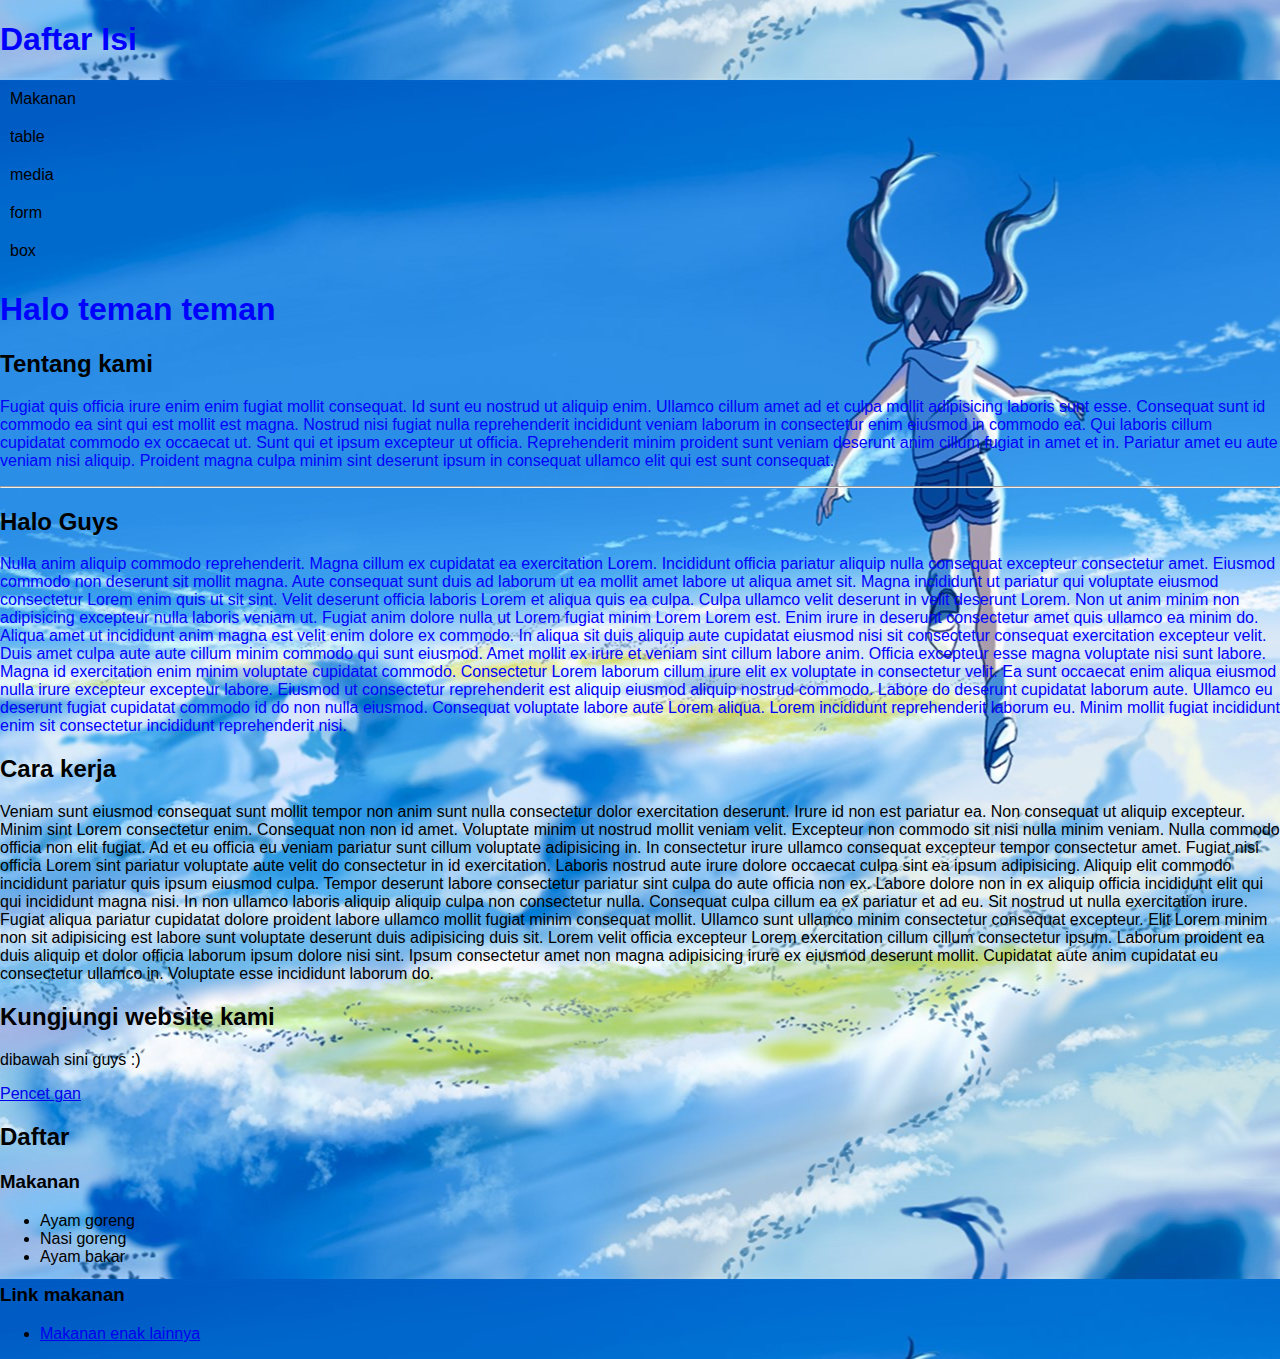
<file: index.html>
<!DOCTYPE html>
<html lang="en">

<head>
    <meta charset="UTF-8">
    <meta name="viewport" content="width=device-width, initial-scale=1.0">
    <title>Website</title>
    <link rel="stylesheet" href="css/main.css">


</head>

<body>
    <h1 id="top">Daftar Isi</h1>
    <ul class="nav">
        <li><a href="#daftar_makanan">Makanan</a></li>
        <li><a href="table.html">table</a></li>
        <li><a href="media.html">media</a></li>
        <li><a href="form.html">form</a></li>
        <li><a href="box.html">box</a></li>
    </ul>

    <h1>Halo teman teman</h1>
    <h2 id="tentang_kami">Tentang kami</h2>

    <p class="blue">Fugiat quis officia irure enim enim fugiat mollit consequat. Id sunt eu nostrud ut aliquip enim.
        Ullamco cillum
        amet ad et culpa mollit adipisicing laboris sunt esse. Consequat sunt id commodo ea sint qui est mollit est
        magna. Nostrud nisi fugiat nulla reprehenderit incididunt veniam laborum in consectetur enim eiusmod in commodo
        ea. Qui laboris cillum cupidatat commodo ex occaecat ut.

        Sunt qui et ipsum excepteur ut officia. Reprehenderit minim proident sunt veniam deserunt anim cillum fugiat in
        amet et in. Pariatur amet eu aute veniam nisi aliquip. Proident magna culpa minim sint deserunt ipsum in
        consequat ullamco elit qui est sunt consequat.</p>

    <hr>
    <h2>Halo Guys</h2>

    <p class="blue">Nulla anim aliquip commodo reprehenderit. Magna cillum ex cupidatat ea exercitation Lorem.
        Incididunt officia
        pariatur aliquip nulla consequat excepteur consectetur amet. Eiusmod commodo non deserunt sit mollit magna. Aute
        consequat sunt duis ad laborum ut ea mollit amet labore ut aliqua amet sit.

        Magna incididunt ut pariatur qui voluptate eiusmod consectetur Lorem enim quis ut sit sint. Velit deserunt
        officia laboris Lorem et aliqua quis ea culpa. Culpa ullamco velit deserunt in velit deserunt Lorem. Non ut anim
        minim non adipisicing excepteur nulla laboris veniam ut.

        Fugiat anim dolore nulla ut Lorem fugiat minim Lorem Lorem est. Enim irure in deserunt consectetur amet quis
        ullamco ea minim do. Aliqua amet ut incididunt anim magna est velit enim dolore ex commodo. In aliqua sit duis
        aliquip aute cupidatat eiusmod nisi sit consectetur consequat exercitation excepteur velit. Duis amet culpa aute
        aute cillum minim commodo qui sunt eiusmod. Amet mollit ex irure et veniam sint cillum labore anim.

        Officia excepteur esse magna voluptate nisi sunt labore. Magna id exercitation enim minim voluptate cupidatat
        commodo. Consectetur Lorem laborum cillum irure elit ex voluptate in consectetur velit. Ea sunt occaecat enim
        aliqua eiusmod nulla irure excepteur excepteur labore. Eiusmod ut consectetur reprehenderit est aliquip eiusmod
        aliquip nostrud commodo. Labore do deserunt cupidatat laborum aute.

        Ullamco eu deserunt fugiat cupidatat commodo id do non nulla eiusmod. Consequat voluptate labore aute Lorem
        aliqua. Lorem incididunt reprehenderit laborum eu. Minim mollit fugiat incididunt enim sit consectetur
        incididunt reprehenderit nisi.</p>
    <h2 id="cara_kerja">Cara kerja</h2>
    <p>Veniam sunt eiusmod consequat sunt mollit tempor non anim sunt nulla consectetur dolor exercitation
        deserunt.
        Irure id non est pariatur ea. Non consequat ut aliquip excepteur. Minim sint Lorem consectetur enim.

        Consequat non non id amet. Voluptate minim ut nostrud mollit veniam velit. Excepteur non commodo sit nisi nulla
        minim veniam. Nulla commodo officia non elit fugiat. Ad et eu officia eu veniam pariatur sunt cillum voluptate
        adipisicing in. In consectetur irure ullamco consequat excepteur tempor consectetur amet. Fugiat nisi officia
        Lorem sint pariatur voluptate aute velit do consectetur in id exercitation.

        Laboris nostrud aute irure dolore occaecat culpa sint ea ipsum adipisicing. Aliquip elit commodo incididunt
        pariatur quis ipsum eiusmod culpa. Tempor deserunt labore consectetur pariatur sint culpa do aute officia non
        ex. Labore dolore non in ex aliquip officia incididunt elit qui qui incididunt magna nisi. In non ullamco
        laboris aliquip aliquip culpa non consectetur nulla. Consequat culpa cillum ea ex pariatur et ad eu. Sit nostrud
        ut nulla exercitation irure.

        Fugiat aliqua pariatur cupidatat dolore proident labore ullamco mollit fugiat minim consequat mollit. Ullamco
        sunt ullamco minim consectetur consequat excepteur. Elit Lorem minim non sit adipisicing est labore sunt
        voluptate deserunt duis adipisicing duis sit. Lorem velit officia excepteur Lorem exercitation cillum cillum
        consectetur ipsum. Laborum proident ea duis aliquip et dolor officia laborum ipsum dolore nisi sint.

        Ipsum consectetur amet non magna adipisicing irure ex eiusmod deserunt mollit. Cupidatat aute anim cupidatat eu
        consectetur ullamco in. Voluptate esse incididunt laborum do.</p>
    <h2 id="kunjungi_kami">Kungjungi website kami</h2>
    <P>dibawah sini guys :)</P>
    <a href="http://www.google.com">Pencet gan</a>


    <h2> Daftar </h2>

    <h3 id="daftar_makanan">Makanan</h3>

    <ul>
        <li>Ayam goreng</li>
        <li>Nasi goreng</li>
        <li>Ayam bakar</li>
    </ul>

    <h3>Link makanan</h3>
    <ul>
        <li><a href="https://brilicious.brilio.net/spot-makan/20-makanan-enak-dan-murah-di-jakarta-hanya-rp-30000-an-1811073.html"
                target="blank">Makanan enak lainnya</a></li>
    </ul>

</body>

</html>
</file>
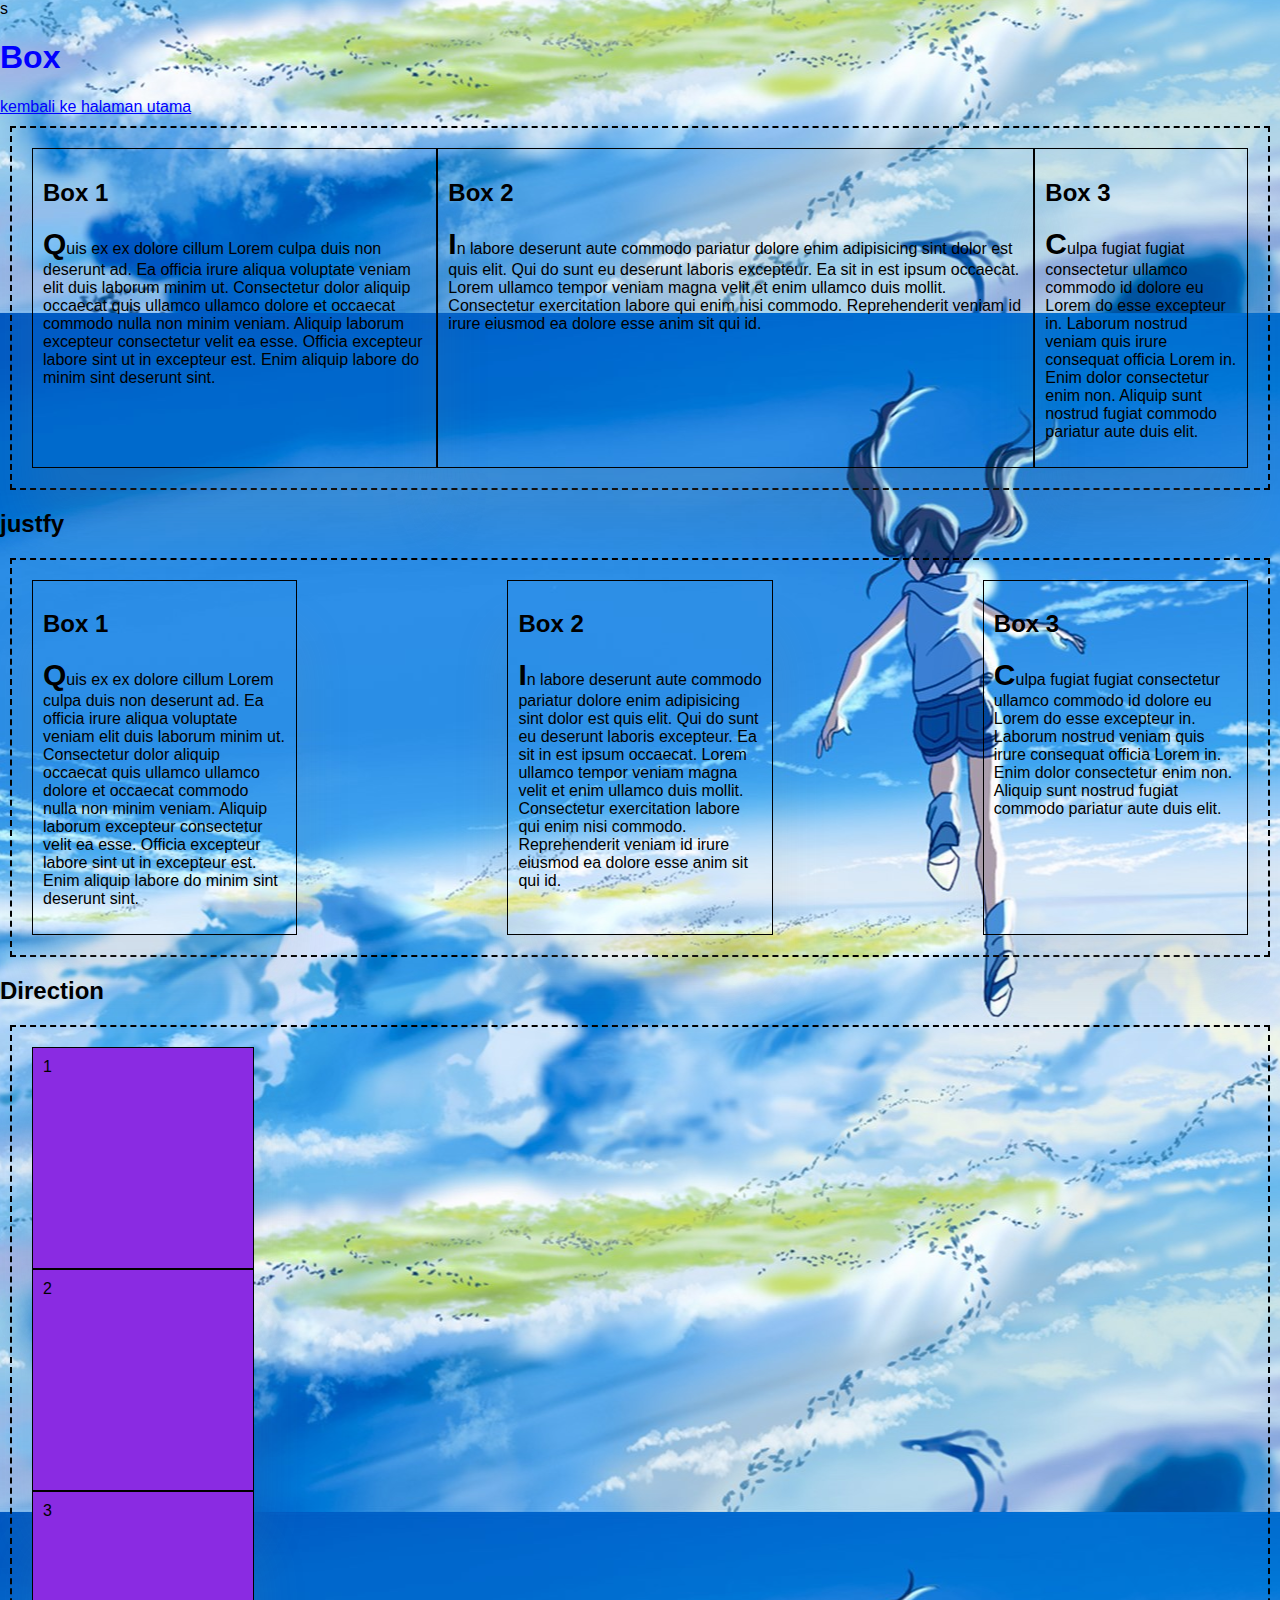
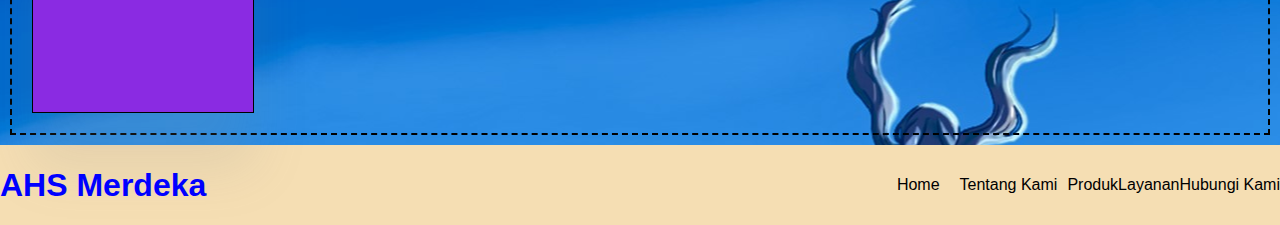
<file: box.html>
<!DOCTYPE html>
<html lang="en">

<head>
    <meta charset="UTF-8">
    <meta name="viewport" content="width=device-width, initial-scale=1.0">
    <title>Box</title>
    <link rel="stylesheet" href="css/main.css">
    <link rel="stylesheet" href="css/box.css">s
</head>

<body>

    <h1>Box</h1>
    <a class="back" href="index.html">kembali ke halaman utama</a>
    <div class="containner">

        <div class="box box-1">
            <h2>Box 1</h2>
            <p>Quis ex ex dolore cillum Lorem culpa duis non deserunt ad. Ea officia irure aliqua voluptate veniam elit
                duis laborum minim ut. Consectetur dolor aliquip occaecat quis ullamco ullamco dolore et occaecat
                commodo nulla non minim veniam. Aliquip laborum excepteur consectetur velit ea esse. Officia excepteur
                labore sint ut in excepteur est. Enim aliquip labore do minim sint deserunt sint.</p>
        </div>
        <div class="box box-2">
            <h2>Box 2</h2>
            <p>In labore deserunt aute commodo pariatur dolore enim adipisicing sint dolor est quis elit. Qui do sunt eu
                deserunt laboris excepteur. Ea sit in est ipsum occaecat. Lorem ullamco tempor veniam magna velit et
                enim ullamco duis mollit. Consectetur exercitation labore qui enim nisi commodo. Reprehenderit veniam id
                irure eiusmod ea dolore esse anim sit qui id.</p>
        </div>
        <div class="box box-3">
            <h2>Box 3</h2>
            <p>Culpa fugiat fugiat consectetur ullamco commodo id dolore eu Lorem do esse excepteur in. Laborum nostrud
                veniam quis irure consequat officia Lorem in. Enim dolor consectetur enim non. Aliquip sunt nostrud
                fugiat commodo pariatur aute duis elit.</p>
        </div>


    </div>

    <h2>justfy</h2>
    <div class="containner containner-justfy">
        <div class="box box-20">
            <h2>Box 1</h2>
            <p>Quis ex ex dolore cillum Lorem culpa duis non deserunt ad. Ea officia irure aliqua voluptate veniam
                elit
                duis laborum minim ut. Consectetur dolor aliquip occaecat quis ullamco ullamco dolore et occaecat
                commodo nulla non minim veniam. Aliquip laborum excepteur consectetur velit ea esse. Officia
                excepteur
                labore sint ut in excepteur est. Enim aliquip labore do minim sint deserunt sint.</p>
        </div>
        <div class="box box-20">
            <h2>Box 2</h2>
            <p>In labore deserunt aute commodo pariatur dolore enim adipisicing sint dolor est quis elit. Qui do
                sunt eu
                deserunt laboris excepteur. Ea sit in est ipsum occaecat. Lorem ullamco tempor veniam magna velit et
                enim ullamco duis mollit. Consectetur exercitation labore qui enim nisi commodo. Reprehenderit
                veniam id
                irure eiusmod ea dolore esse anim sit qui id.</p>
        </div>
        <div class="box box-20">
            <h2>Box 3</h2>
            <p>Culpa fugiat fugiat consectetur ullamco commodo id dolore eu Lorem do esse excepteur in. Laborum
                nostrud
                veniam quis irure consequat officia Lorem in. Enim dolor consectetur enim non. Aliquip sunt nostrud
                fugiat commodo pariatur aute duis elit.</p>
        </div>
    </div>

    <h2>Direction</h2>

    <div class="containner containner-direction">
        <div class="box box-square">1</div>
        <div class="box box-square">2</div>
        <div class="box box-square">3</div>

    </div>

    <div class="nav">
        <h1>AHS Merdeka</h1>
        <ul>
            <li><a href="#">Home</a></li>
            <li class="active"><a href="#">Tentang Kami</a></li>
            <li><a href="#"></a>Produk</li>
            <li><a href="#"></a>Layanan</li>
            <li><a href="#"></a>Hubungi Kami</li>
        </ul>
    </div>
</body>

</html>
</file>
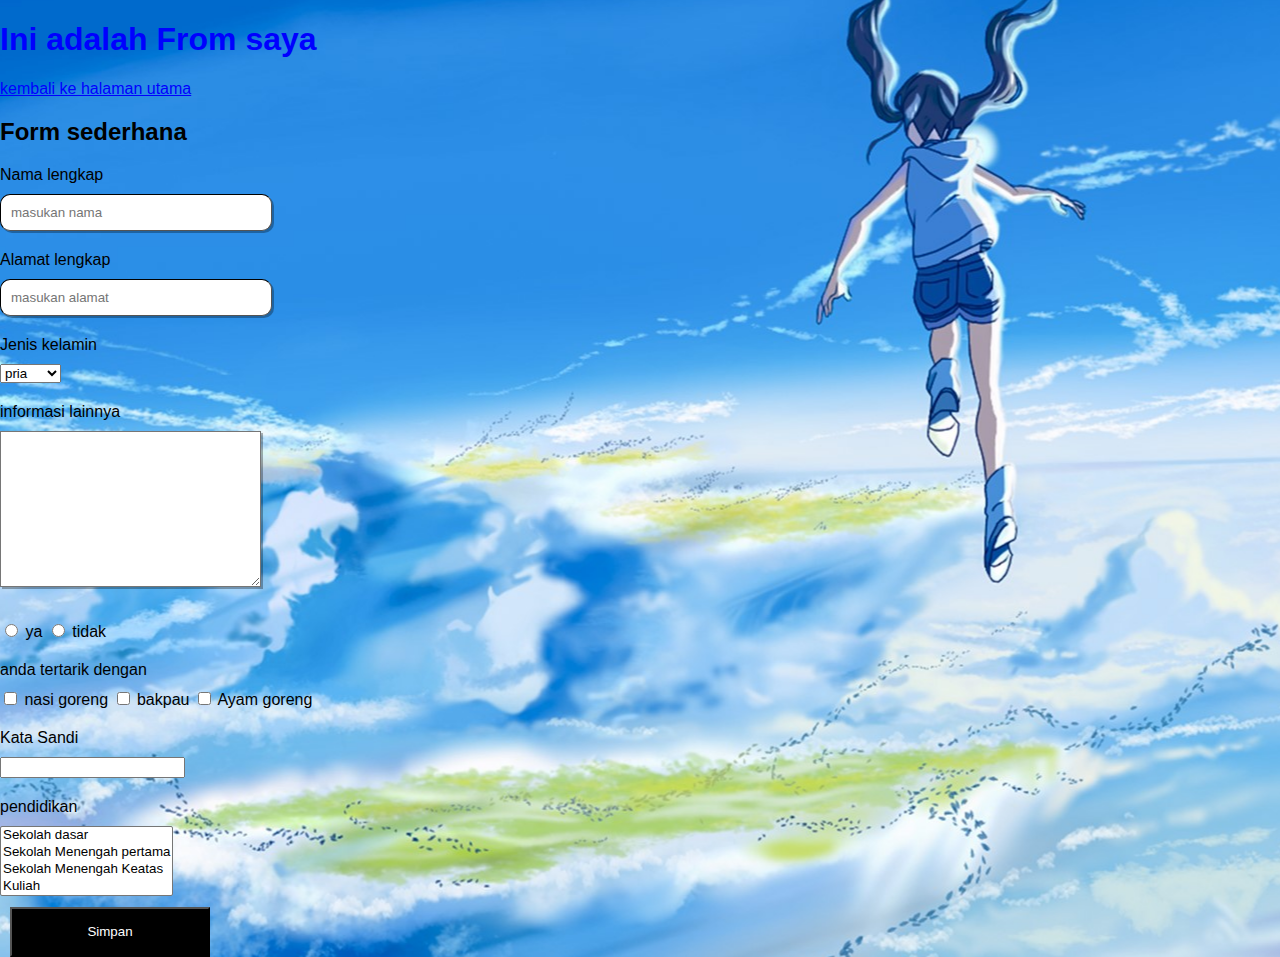
<file: form.html>
<!DOCTYPE html>
<html lang="en">

<head>
    <meta charset="UTF-8">
    <meta name="viewport" content="width=device-width, initial-scale=1.0">
    <title>From</title>
    <link rel="stylesheet" href="css/main.css">
</head>

<body>
    <h1 id="heroform">Ini adalah From saya</h1>

    <a class="back" href="index.html">kembali ke halaman utama</a>

    <h2>Form sederhana</h2>

    <form id="form1" action="">
        <div class="form_block">
            <label for="nama">Nama lengkap</label> 
            <input type="text" id="nama" placeholder="masukan nama">
        </div>
        <div class="form-block">
            <label for="alamat">Alamat lengkap</label> 
            <input type="text" id="alamat" placeholder="masukan alamat">
        </div>
        <div class="form-block">
            <label for="jenis kelamin">Jenis kelamin</label> 
            <select name="jeniskelamin" id="jeniskelamin">
                <option value="p">pria</option>
                <option value="w">wanita</option>
            </select>
        </div>
        <div class="form-block">
            <label for="label"> informasi lainnya</label> 
            <textarea name="masukann informasi lainnya" id="label" cols="30" rows="10"></textarea>
        </div>
        <div class="form-block">
            <label for="Your answer"></label> 
            <input type="radio" name="answer"> ya
            <input type="radio" name="answer"> tidak
        </div>
        <div class="form-block">
            <label for="anda tertarik  dengan">anda tertarik dengan</label> 
            <input type="checkbox" name="nasi goreng"> nasi goreng
            <input type="checkbox" name="Bakpau"> bakpau
            <input type="checkbox" name="Ayam goreng"> Ayam goreng
        </div>
        <div class="form-block">
            <label for="kata sandi">Kata Sandi</label> 
            <input type="password">
        </div>
        <label for="pendidikann">pendidikan</label> 
        <select name="pendidikan" id="pendidikann" multiple>
            <option value="sd">Sekolah dasar</option>
            <option value="smp">Sekolah Menengah pertama</option>
            <option value="sma">Sekolah Menengah Keatas</option>
            <option value="kuliah">Kuliah</option>
        </select>
        <div>
            <button>Simpan</button>
        </div>
        
    
    </form>




</body>

</html>
</file>
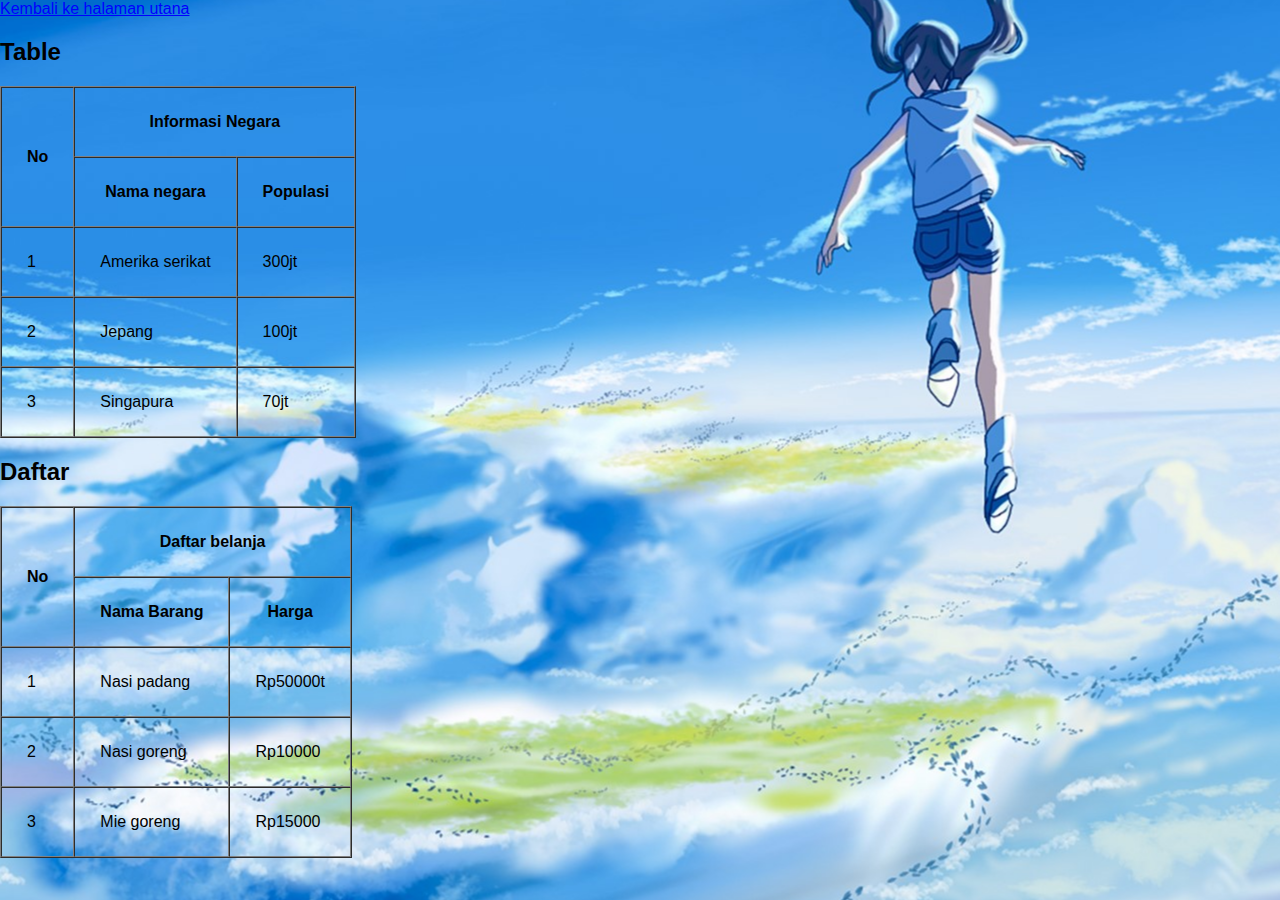
<file: table.html>
<!DOCTYPE html>
<html lang="en">

<head>
    <meta charset="UTF-8">
    <meta name="viewport" content="width=device-width, initial-scale=1.0">
    <title>Table</title>
    <link rel="stylesheet" href="css/main.css">
</head>

<body>

    <a class="back" href="index.html">Kembali ke halaman utana</a>
    <h2>Table</h2>
    <table border="1" cellpadding="25" cellspacing="0">
        <thead>
            <tr>
                <th rowspan="2"> No</th>
                <th colspan="2" align="center"> Informasi Negara </th>
            </tr>
            <tr>
                <th>Nama negara</th>
                <th>Populasi</th>
            </tr>
        </thead>
        <tbody>
            <tr>
                <td>1</td>
                <td>Amerika serikat</td>
                <td>300jt</td>
            </tr>

            <tr>
                <td>2</td>
                <td>Jepang</td>
                <td>100jt</td>
            </tr>
            <tr>
                <td>3</td>
                <td>Singapura</td>
                <td>70jt</td>
            </tr>

        </tbody>
    </table>

        <h2>Daftar</h2>

        <table border="1" cellpadding="25" cellspacing="0">
            <thead>
                <tr>
                    
                    <th rowspan="2"> No</th>
                    <th colspan="2" align="center"> Daftar belanja </th>
                    
                </tr>
                <tr>
                    <th>Nama Barang</th>
                    <th>Harga</th>
                </tr>
            </thead>
            <tbody>
                <tr>
                    <td>1</td>
                    <td>Nasi padang</td>
                    <td>Rp50000t</td>
                </tr>
    
                <tr>
                    <td>2</td>
                    <td>Nasi  goreng</td>
                    <td>Rp10000</td>
                </tr>
                <tr>
                    <td>3</td>
                    <td>Mie goreng</td>
                    <td>Rp15000</td>
                </tr>
    
            </tbody>
</body>

</html>
</file>
<file: css/main.css>
body {
    font-family: Helvetica,Arial, sans-serif;
    background-color: crimson;
    padding: 0px;
    margin: 0px;
    background-attachment: fixed;
    background: #ffffff url('../img2.jpg.jpg') repeat-y center;

}
p.blue {
    color: blue;
}

h1 {
    color: blue
}

ul.nav {
    padding: 0px;
}


ul.nav li a {
    display: block;
    text-decoration: none;
    padding: 10px;
    color: black;
}

ul.nav li a:hover {
    background-color: black;
    color: blanchedalmond;

}
a.back {
    color: blue;
}
form#form1 label {
    display: block;
    padding-bottom: 10px;
}
form#form1 div.form-block {
    margin-top: 20px;
    margin-bottom: 20px;
}
form#form1 input[type="text"] {
    padding: 10px;
    width: 250px;
    border-width: 1px;
    border-radius: 10px;
    border-color: black;
    box-shadow: 2px 2px rgba(0, 0, 0, 0.3)
}
textarea {
    box-shadow: 2px 2px rgba(0, 0, 0, 0.3)
}
button {
    color: white;
    padding: 5px;
    margin-left: 10px;
    width: 200px;
    margin-top: 10px;
    height: 50px;
    background-color: black;
}
button:hover {
    background-color: green;
    color: cornsilk;
}
button:focus {
    background-color: royalblue;
    box-shadow: 10px 10px rgba(0, 0, 0, 0.3);
    border-radius: 2px;
    border-color: black;
}
link#link1 {
    background-color: black;
    color: blanchedalmond;
}
</file>
<file: css/box.css>
div.containner {
    display: flex;
    border-style: dashed;
    border-width: 2px;
    margin: 10px;
    padding: 20px;
    border-color: black;

}

div.containner div.box {
    border-width: 1px;
    border-style: solid;
    border-color: black;
    padding: 10px;
    box-shadow: 0px 55px 50px rgba(133, 133,133,0.15);
}
p::first-letter {
    font-size: 30px;
    font-weight: bold;
}
div.containner div.box-1{
    flex: 2;
}
div.containner div.box-2{
    flex: 3;
}
div.containner div.box-3{
    flex: 1;
}
div.containner-justfy {
    justify-content: space-between;
}
div.containner div.box-20 {
    width: 20%;
}
.containner-direction {
    flex-direction: column;
}
.box-square {
    width: 200px;
    height: 200px;
    background-color: blueviolet;
}
.nav {
    display: flex;
    align-items: center;
    justify-content: space-between;
    background-color: wheat;
}
.nav h1 {
    color: blue;
}
.nav ul {
    list-style: none;
    padding: 0;
    display: flex;
}
.nav ul il.active a {
    font-weight: bold;
}
.nav ul li a {
    text-decoration: none;
    display: block;
    margin: 0px 10px 0px 10px;
    color: black;
}
.nav ul li a:hover {
    text-decoration: underline;
}
</file>
